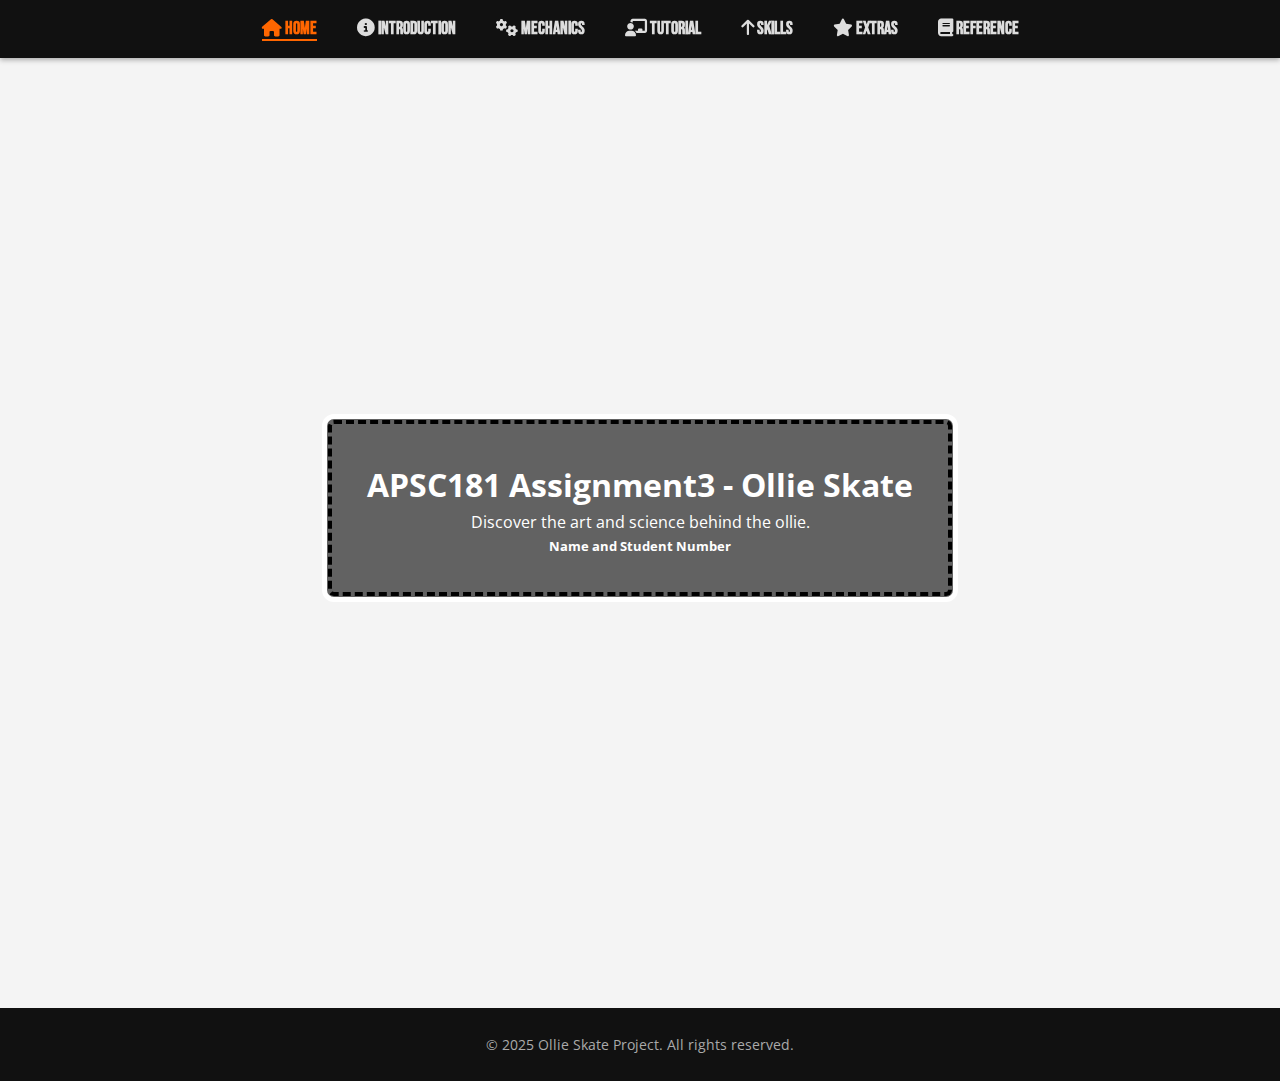
<file: A_03-updated/A_03-main/index.html>
<!DOCTYPE html>
<html lang="en">
<head>
  <meta charset="UTF-8" />
  <meta name="viewport" content="width=device-width, initial-scale=1.0"/>
  <title>Ollie Skate Project - Home</title>
  <link rel="stylesheet" href="style.css"/>
  <link rel="stylesheet" href="https://cdnjs.cloudflare.com/ajax/libs/font-awesome/6.5.0/css/all.min.css"/>
</head>
<body  class="home">
  <nav>
    <ul>
      <li><a href="index.html" class="active"><i class="fas fa-house"></i> Home</a></li>
      <li><a href="introduction.html"><i class="fas fa-info-circle"></i> Introduction</a></li>
      <li><a href="mechanics.html"><i class="fas fa-cogs"></i> Mechanics</a></li>
      <li><a href="tutorial.html"><i class="fas fa-chalkboard-teacher"></i> Tutorial</a></li>
      <li><a href="skills.html"><i class="fas fa-arrow-up"></i> Skills</a></li>
      <li><a href="extras.html"><i class="fas fa-star"></i> Extras</a></li>
      <li><a href="reference.html"><i class="fas fa-book"></i> Reference</a></li>
    </ul>
  </nav>
  <!-- 用 header.hero 做背景图片容器 -->
  <header class="hero">
    <div class="overlay">
      <h1>APSC181 Assignment3 - Ollie Skate</h1>
      <p>Discover the art and science behind the ollie.</p>
      <h5>Name and Student Number</h5>
    </div>
  </header>

  <main>
  </main>

  <footer>
    <p>&copy; 2025 Ollie Skate Project. All rights reserved.</p>
  </footer>

  <script src="script.js"></script>
</body>
</html>
</file>
<file: A_03-updated/A_03-main/style.css>
/* Import Google Fonts */
@import url('https://fonts.googleapis.com/css2?family=Bebas+Neue&family=Open+Sans&display=swap');

/* Reset & Base */
* {
    margin: 0;
    padding: 0;
    box-sizing: border-box;
}
html, @import url('https://fonts.googleapis.com/css2?family=Merriweather&display=swap');

body {
  font-family: 'Merriweather', serif;
    margin: 0;
    padding: 0;
}

@import url('https://fonts.googleapis.com/css2?family=Merriweather&display=swap');

body {
  font-family: 'Merriweather', serif;
    font-family: 'Open Sans', sans-serif;
    background-color: #f4f4f4;
    color: #333;
    line-height: 1.6;
}

/* Navigation Bar */
nav {
    background-color: #111;
    padding: 15px 0;
    box-shadow: 0 2px 5px rgba(0,0,0,0.3);
    position: sticky;
    top: 0;
    z-index: 1000;
}

nav ul {
    list-style: none;
    display: flex;
    justify-content: center;
    gap: 40px;
}

nav a {
    text-decoration: none;
    color: #ddd;
    font-weight: bold;
    font-size: 1.1em;
    text-transform: uppercase;
    transition: all 0.3s ease;
    font-family: 'Bebas Neue', cursive;
}

nav a:hover,
nav a.active {
    color: #ff6600;
    border-bottom: 2px solid #ff6600;
}

/* ----------------------------
   1. 通用 Hero 样式（所有页面）
   ---------------------------- */
header.hero {
    position: relative;
    display: flex;
    align-items: center;
    justify-content: center;
    text-align: center;
    overflow: hidden;
    min-height: 350px; /* 若想首页外页面也很高，可改成更大值 */
}

/* 默认：非首页（无 .home）页面的 Hero 叠加层
   - 浅色背景 + 深色文字 */
header.hero .overlay {
    background-color: rgba(255, 255, 255, 0.8);
    color: #333;
    border: 5px solid #333;
    outline: 4px dashed #333;
    outline-offset: -10px;
    max-width: 90%;
    border-radius: 12px;
    padding: 40px;
    text-align: center;
    position: absolute;
    top: 50%;
    left: 50%;
    transform: translate(-50%, -50%);
}

/* ----------------------------
   2. 首页专属样式（.home）
   ---------------------------- */
.home header.hero {
    /* 让首页 Hero 占满整个屏幕高度 */
    height: 100vh;
    background: url('https://th.bing.com/th/id/OIP.be3MUxXcPUUage0sRMIpTgHaE8?pid=ImgDet&w=474&h=316&rs=1')
                center/cover no-repeat;
}

/* 覆盖首页叠加层：深色背景 + 白色文字 */
.home header.hero .overlay {
    background-color: rgba(0, 0, 0, 0.6);
    color: #fff;
    border: 5px solid #fff;
    outline: 4px dashed black;
}

/* ----------------------------
   3. 主体内容
   ---------------------------- */
main {
    max-width: 1000px;
    margin: 50px auto;
    padding: 0 20px;
}

section {
    background-color: white;
    padding: 30px;
    margin-bottom: 35px;
    border-radius: 12px;
    box-shadow: 0 5px 15px rgba(0,0,0,0.1);
}

section h2 {
    color: #222;
    margin-bottom: 15px;
    font-size: 1.6em;
}

section ul,
section ol {
    margin-left: 20px;
    margin-top: 10px;
}

section li {
    margin-bottom: 10px;
}

/* Handdrawn style sections */
.handdrawn {
    border: 3px solid black;
    outline: 4px dashed #333;
    outline-offset: -8px;
    background: #fff url('images/skate-texture.png') repeat;
    background-blend-mode: lighten;
    position: relative;
    padding: 20px;
    margin: 20px auto;
    max-width: 800px;
}

/* Images & Videos */
img {
    width: 100%;
    border-radius: 10px;
    margin-top: 15px;
}

.video-container {
    position: relative;
    padding-bottom: 56.25%;
    height: 0;
    margin-top: 20px;
    border-radius: 10px;
    overflow: hidden;
    background: #000;
}

.video-container iframe {
    position: absolute;
    top: 0;
    left: 0;
    width: 100%;
    height: 100%;
}

/* Sticker style */
.sticker {
    width: 120px;
    position: absolute;
    right: -30px;
    top: -30px;
    transform: rotate(-10deg);
    transition: transform 0.3s ease;
    z-index: 1;
}

.sticker:hover {
    transform: rotate(0deg) scale(1.1);
}

/* Footer */
footer {
    background-color: #111;
    color: #aaa;
    text-align: center;
    padding: 25px;
    font-size: 0.9em;
    margin-top: 50px;
}

/* ----------------------------
   4. 响应式调整
   ---------------------------- */
@media (max-width: 768px) {
    .sticker {
        position: static;
        display: block;
        margin: 20px auto 0 auto;
    }
    
    /* 小屏幕下，首页 hero 可以不占满整屏，避免太高 */
    .home header.hero {
        height: auto;
        padding: 50px 0;
    }
}
</file>
